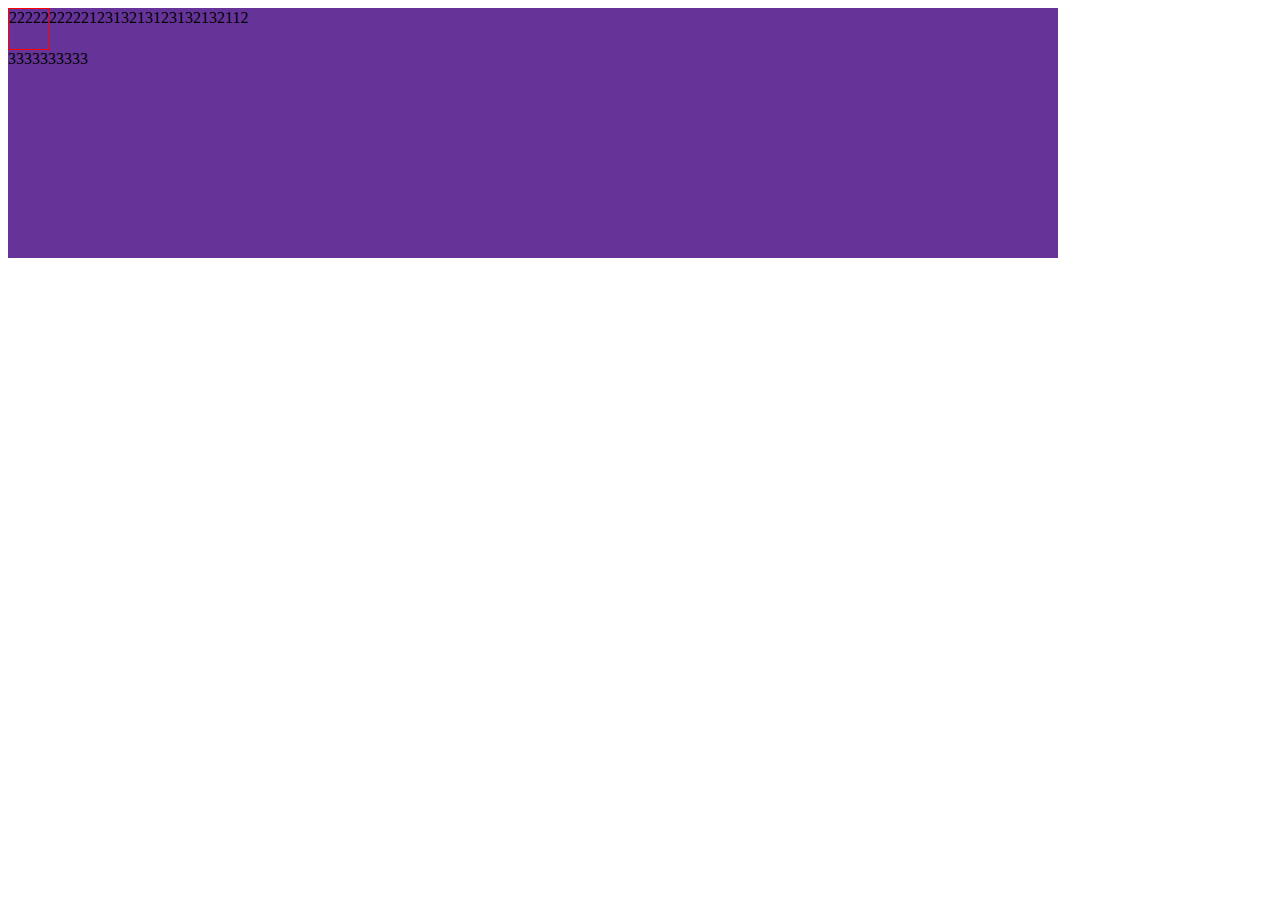
<file: novelsSite/templates/App/test.html>
<!DOCTYPE html>
<html lang="en">
<head>
    <meta charset="UTF-8">
    <title>Title</title>
</head>
<body>
<div style="background: rebeccapurple;width:1050px;height: 250px">
    <span style="width: 40px;height: 40px;border: 1px solid red;display: block">222222222212313213123132132112</span>
    <span>3333333333</span>

</div>




</body>
</html>
</file>
